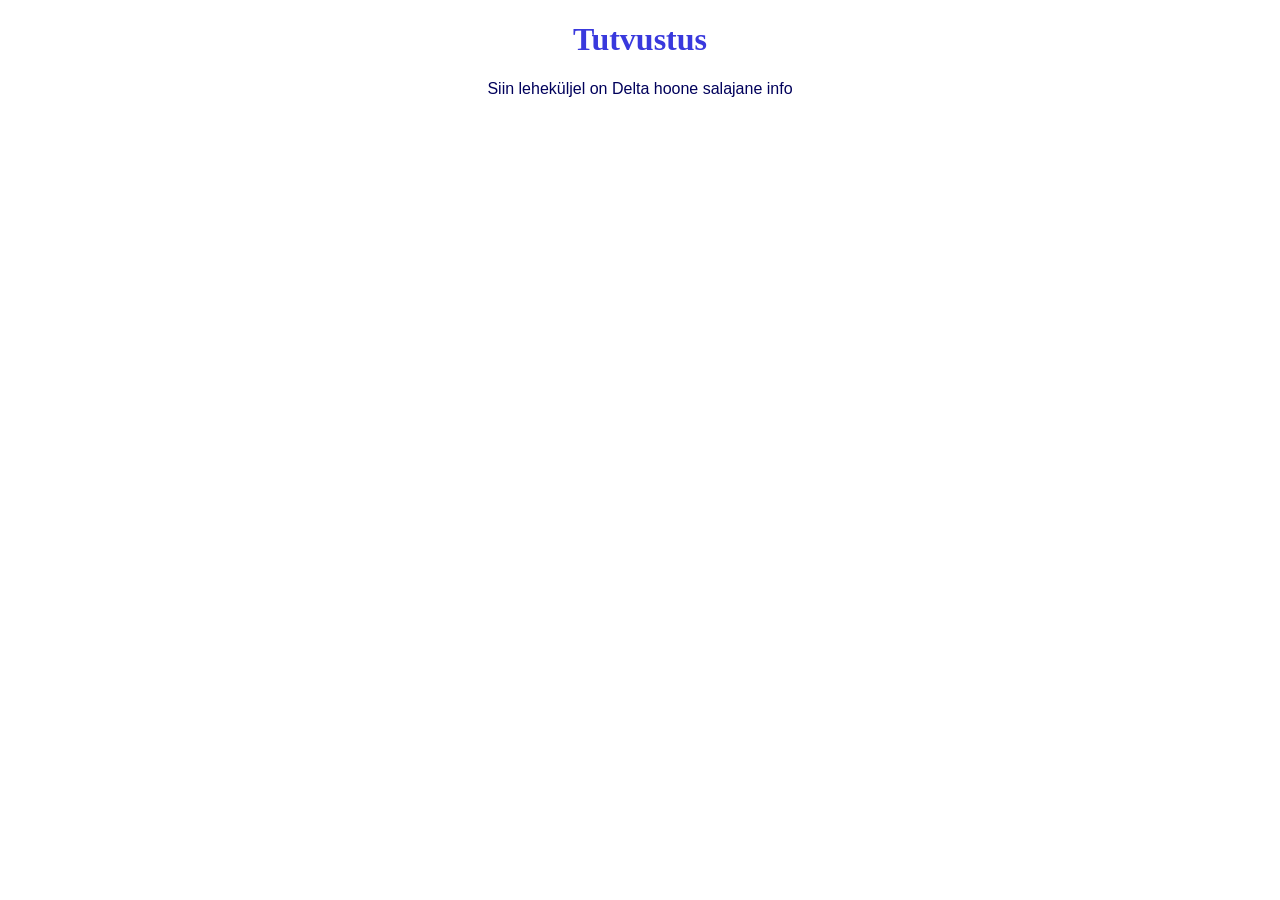
<file: index2.html>
<!DOCTYPE html>
<html lang="ee">
<head>
<title>Salajane leht</title>
<meta charset="UTF-8">
<link rel="stylesheet" type="text/css" href="style.css">
</head>
<body>

<h1>Tutvustus</h1>
<p>Siin leheküljel on Delta hoone salajane info</p>

</body>
</html>
</file>
<file: style.css>
h1 {
    color: rgb(57, 57, 221);
    text-align: center;
    font-family: fantasy;
    font:xx-large
}
* {
    color: rgb(0, 0, 91);
    font-family: 'Franklin Gothic Medium', 'Arial Narrow', Arial, sans-serif;
    text-align: center;
}

li {
    text-align: left;
}

img {
    filter: drop-shadow(6px 7px rgba(0, 0, 0, 0.231));
    max-width: 100%;
}
.ImageBorder
{
    border-width: 1px;
    border-color: Black;
}
</file>
